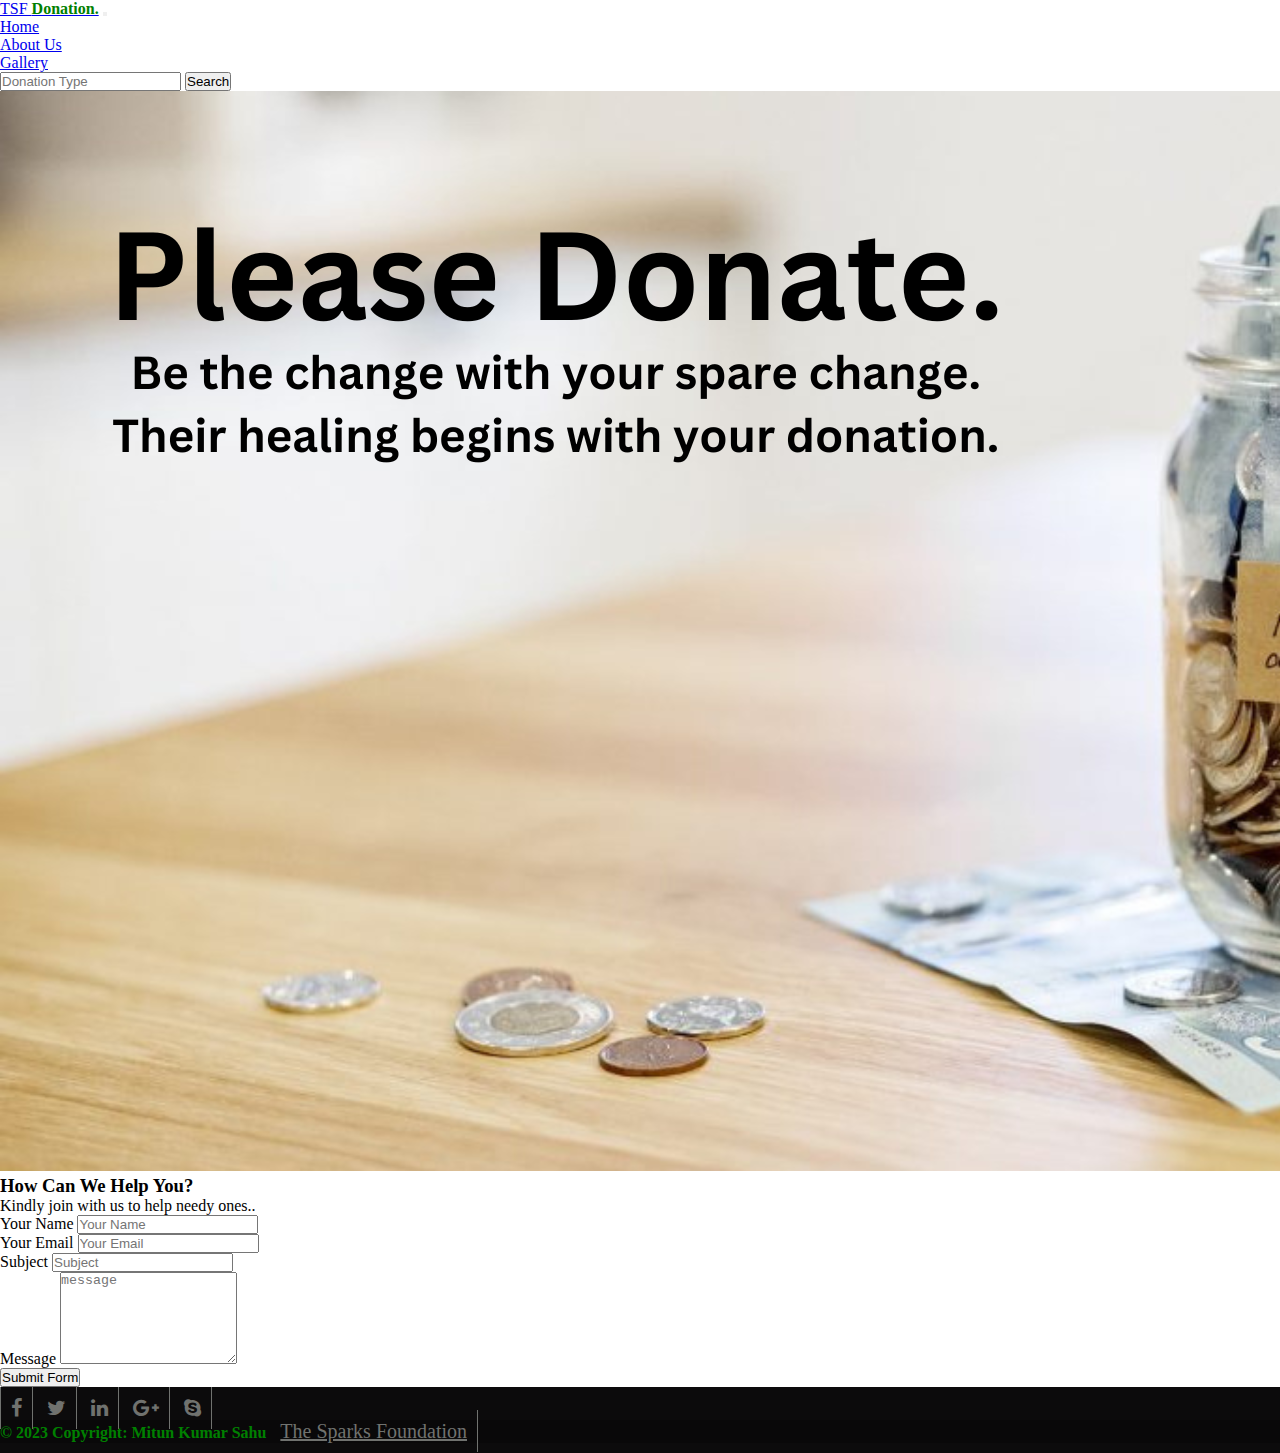
<file: index.html>
<!DOCTYPE html>
<html lang="en">
  <head>
    <meta charset="utf-8" />
    <meta name="viewport" content="width=device-width, initial-scale=1" />
    <title>TSF Donation</title>
    <link
      href="https://cdn.jsdelivr.net/npm/bootstrap@5.3.0-alpha1/dist/css/bootstrap.min.css"
      rel="stylesheet"
      integrity="sha384-GLhlTQ8iRABdZLl6O3oVMWSktQOp6b7In1Zl3/Jr59b6EGGoI1aFkw7cmDA6j6gD"
      crossorigin="anonymous"
    />
    <link rel="stylesheet" href="style.css">
    <link rel="stylesheet" href="https://cdnjs.cloudflare.com/ajax/libs/font-awesome/4.7.0/css/font-awesome.min.css">


  </head>
  <body>
    <nav class="navbar navbar-expand-lg bg-body-tertiary navbar bg-dark" data-bs-theme="dark"">
        <div class="container-fluid">
          <a class="navbar-brand" href="#">TSF <span>Donation.</span></a>
          <button class="navbar-toggler" type="button" data-bs-toggle="collapse" data-bs-target="#navbarSupportedContent" aria-controls="navbarSupportedContent" aria-expanded="false" aria-label="Toggle navigation">
            <span class="navbar-toggler-icon"></span>
          </button>
          <div class="collapse navbar-collapse" id="navbarSupportedContent">
            <ul class="navbar-nav me-auto mb-2 mb-lg-0">
              <li class="nav-item">
                <a class="nav-link active" aria-current="page" href="#">Home</a>
              </li>
              <li class="nav-item">
                <a class="nav-link" href="about.html">About Us</a>
              </li>
              <li class="nav-item">
                <a class="nav-link" href="gallery.html">Gallery</a>
              </li>
            </ul>
            <form class="d-flex" role="search">
              <input class="form-control me-2" type="search" placeholder="Donation Type" aria-label="Search">
              <button class="btn btn-outline-success" type="submit">Search</button>
            </form>
          </div>
        </div>
      </nav>


      <div class="ban">
        <img src="images/banner.png" class="img-fluid" alt="please_donate_banner">
        <form><script src="https://checkout.razorpay.com/v1/payment-button.js" data-payment_button_id="pl_LQLhCVXOwuUnbl" async> </script> </form>      
      </div>

      <div class="details">
        <div class="mt-5 conatiner">
          <div class="text-center">
              <h3 class="text-success">How Can We Help You?</h3>
              <p class="lead">Kindly join with us to help needy ones..</p>
          </div>
          <div class=" d-flex align-items-center justify-content-center">
              <div class="bg-white col-md-4">
                  <div class="p-4 rounded shadow-md">
                      <div>
                          <label for="name" class="form-label">Your Name</label>
                          <input type="text" name="name" class="form-control" placeholder="Your Name" required>
                      </div>
                      <div class="mt-3">
                          <label for="email" class="form-label">Your Email</label>
                          <input type="text" name="email" class="form-control" placeholder="Your Email" required>
                      </div class="mt-3">
                      <div class="mt-3">
                          <label for="subject" class="form-label">Subject</label>
                          <input type="text" name="subject" class="form-control" placeholder="Subject" required>
                      </div>
                      <div class="mt-3 mb-3">
                          <label for="message" class="form-label">Message</label>
                          <textarea name="message" cols="20" rows="6" class="form-control"
                              placeholder="message"></textarea>
                      </div>
                      <button class="btn btn-outline-success">
                          Submit Form
                      </button>
                  </div>
              </div>
          </div>
      </div>
      </div>
  
        <form class="donate"><script src="https://checkout.razorpay.com/v1/payment-button.js" data-payment_button_id="pl_LQLhCVXOwuUnbl" async> </script> </form>      
        
      </div>
      
      <footer class="footer" style="background-color: #0c0b0c;">
         <div class="container text-center">
          <a href="#"><i class="fa fa-facebook"></i></a>
          <a href="#"><i class="fa fa-twitter"></i></a>
          <a href="#"><i class="fa fa-linkedin"></i></a>
          <a href="#"><i class="fa fa-google-plus"></i></a>
          <a href="#"><i class="fa fa-skype"></i></a>
        </div>
     
        <!-- Grid container -->
        <div class="container p-4"></div>
        <!-- Grid container -->
      
        <!-- Copyright -->
        <div class="text-center p-3" style="background-color: rgba(0, 0, 0, 0.2);">
             <span> © 2023 Copyright: Mitun Kumar Sahu </span>
          <a class="text-white" href="https://www.thesparksfoundationsingapore.org/">The Sparks Foundation</a>
        </div>
        <!-- Copyright -->
      </footer>

    <script
      src="https://cdn.jsdelivr.net/npm/@popperjs/core@2.11.6/dist/umd/popper.min.js"
      integrity="sha384-oBqDVmMz9ATKxIep9tiCxS/Z9fNfEXiDAYTujMAeBAsjFuCZSmKbSSUnQlmh/jp3"
      crossorigin="anonymous"
    ></script>
    <script
      src="https://cdn.jsdelivr.net/npm/bootstrap@5.3.0-alpha1/dist/js/bootstrap.min.js"
      integrity="sha384-mQ93GR66B00ZXjt0YO5KlohRA5SY2XofN4zfuZxLkoj1gXtW8ANNCe9d5Y3eG5eD"
      crossorigin="anonymous"
    ></script>
    <script
      src="https://cdn.jsdelivr.net/npm/bootstrap@5.3.0-alpha1/dist/js/bootstrap.bundle.min.js"
      integrity="sha384-w76AqPfDkMBDXo30jS1Sgez6pr3x5MlQ1ZAGC+nuZB+EYdgRZgiwxhTBTkF7CXvN"
      crossorigin="anonymous"
    ></script>
    
  </body>
</html>
</file>
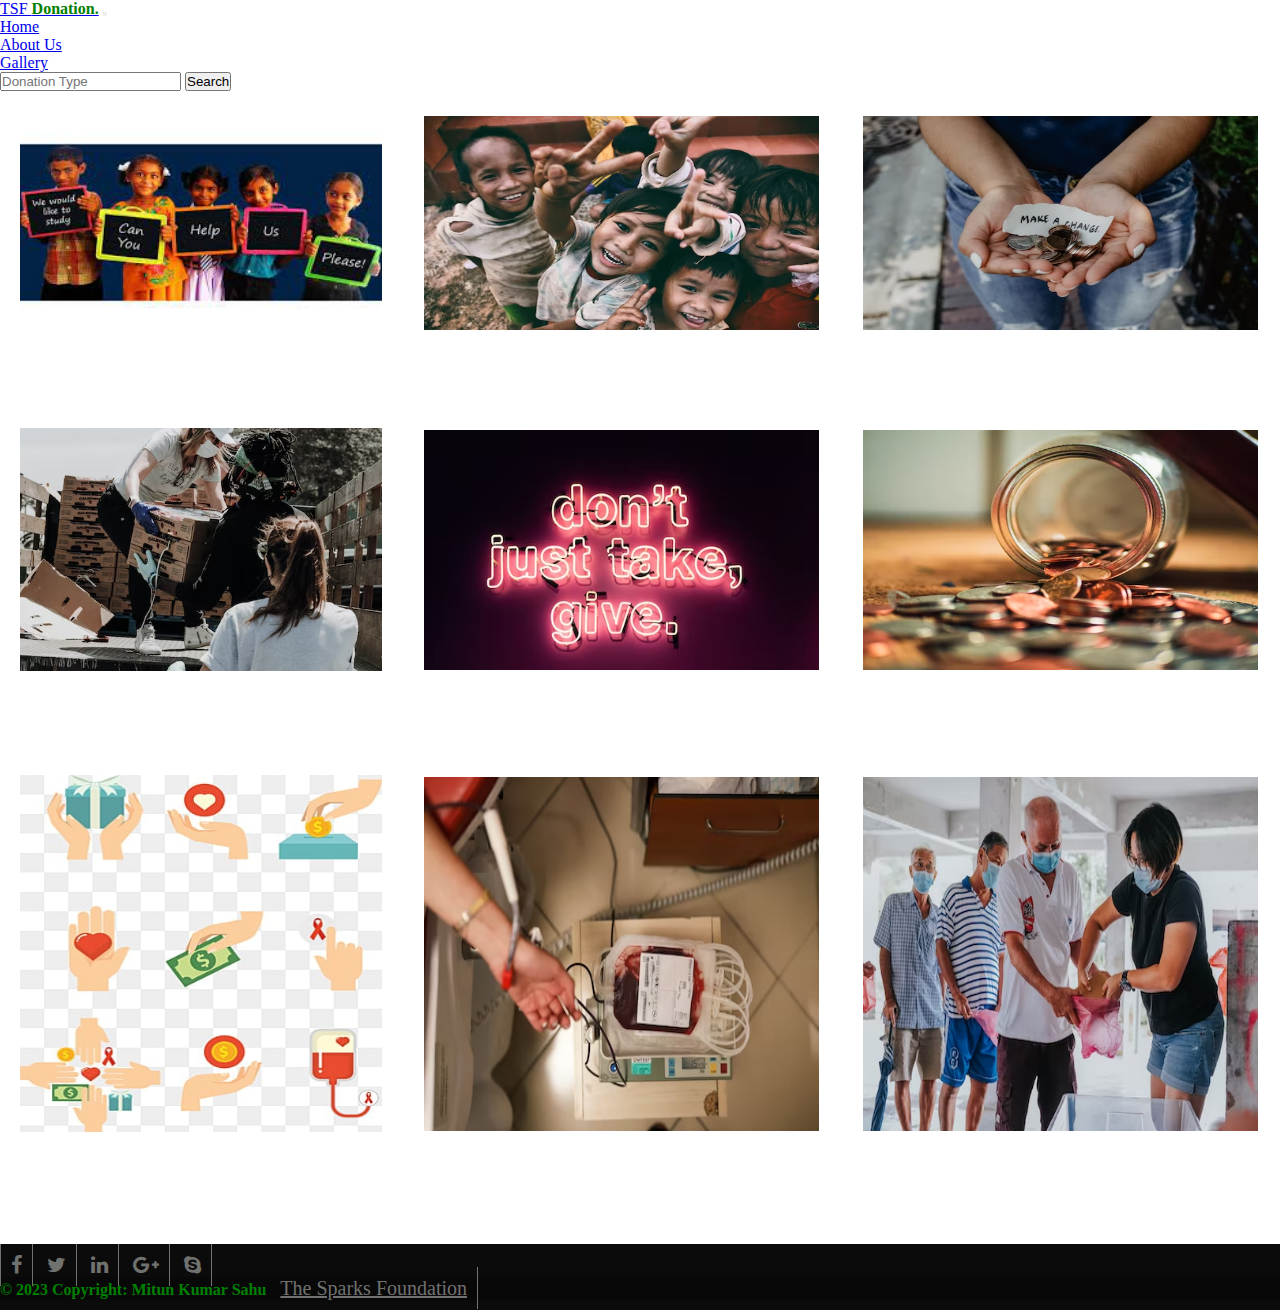
<file: gallery.html>
<!DOCTYPE html>
<html lang="en">
  <head>
    <meta charset="utf-8" />
    <meta name="viewport" content="width=device-width, initial-scale=1" />
    <title>TSF Donation</title>
    <link
      href="https://cdn.jsdelivr.net/npm/bootstrap@5.3.0-alpha1/dist/css/bootstrap.min.css"
      rel="stylesheet"
      integrity="sha384-GLhlTQ8iRABdZLl6O3oVMWSktQOp6b7In1Zl3/Jr59b6EGGoI1aFkw7cmDA6j6gD"
      crossorigin="anonymous"
    />
    <link rel="stylesheet" href="style.css">
    <link rel="stylesheet" href="https://cdnjs.cloudflare.com/ajax/libs/font-awesome/4.7.0/css/font-awesome.min.css">


  </head>
  <body>
    <nav class="navbar navbar-expand-lg bg-body-tertiary navbar bg-dark" data-bs-theme="dark"">
        <div class="container-fluid">
          <a class="navbar-brand" href="#">TSF <span>Donation.</span></a>
          <button class="navbar-toggler" type="button" data-bs-toggle="collapse" data-bs-target="#navbarSupportedContent" aria-controls="navbarSupportedContent" aria-expanded="false" aria-label="Toggle navigation">
            <span class="navbar-toggler-icon"></span>
          </button>
          <div class="collapse navbar-collapse" id="navbarSupportedContent">
            <ul class="navbar-nav me-auto mb-2 mb-lg-0">
              <li class="nav-item">
                <a class="nav-link active" aria-current="page" href="index.html">Home</a>
              </li>
              <li class="nav-item">
                <a class="nav-link" href="about.html">About Us</a>
              </li>
              <li class="nav-item">
                <a class="nav-link" href="#">Gallery</a>
              </li>
            </ul>
            <form class="d-flex" role="search">
              <input class="form-control me-2" type="search" placeholder="Donation Type" aria-label="Search">
              <button class="btn btn-outline-success" type="submit">Search</button>
            </form>
          </div>
        </div>
      </nav>

      <div class="photos">
        <div><img src="images/image1.jpg" alt="donation_image"></div>
        <div><img src="images/image2.avif" alt="donation_image"></div>
        <div><img src="images/image3.avif" alt="donation_image"></div>
        <div><img src="images/image4.avif" alt="donation_image"></div>
        <div><img src="images/image5.avif" alt="donation_image"></div>
        <div><img src="images/image6.avif" alt="donation_image"></div>
        <div><img src="images/image7.jpg" alt="donation_image"></div>
        <div><img src="images/image8.avif" alt="donation_image"></div>
        <div><img src="images/image9.avif" alt="donation_image"></div>
      </div>

     
      <form class="donate"><script src="https://checkout.razorpay.com/v1/payment-button.js" data-payment_button_id="pl_LQLhCVXOwuUnbl" async> </script> </form>      
      
      <footer class="footer" style="background-color: #0c0b0c;">
         <div class="container text-center">
          <a href="#"><i class="fa fa-facebook"></i></a>
          <a href="#"><i class="fa fa-twitter"></i></a>
          <a href="#"><i class="fa fa-linkedin"></i></a>
          <a href="#"><i class="fa fa-google-plus"></i></a>
          <a href="#"><i class="fa fa-skype"></i></a>
        </div>
     
        <!-- Grid container -->
        <div class="container p-4"></div>
        <!-- Grid container -->
      
        <!-- Copyright -->
        <div class="text-center p-3" style="background-color: rgba(0, 0, 0, 0.2);">
             <span> © 2023 Copyright: Mitun Kumar Sahu </span>
          <a class="text-white" href="https://www.thesparksfoundationsingapore.org/">The Sparks Foundation</a>
        </div>
        <!-- Copyright -->
      </footer>

    <script
      src="https://cdn.jsdelivr.net/npm/@popperjs/core@2.11.6/dist/umd/popper.min.js"
      integrity="sha384-oBqDVmMz9ATKxIep9tiCxS/Z9fNfEXiDAYTujMAeBAsjFuCZSmKbSSUnQlmh/jp3"
      crossorigin="anonymous"
    ></script>
    <script
      src="https://cdn.jsdelivr.net/npm/bootstrap@5.3.0-alpha1/dist/js/bootstrap.min.js"
      integrity="sha384-mQ93GR66B00ZXjt0YO5KlohRA5SY2XofN4zfuZxLkoj1gXtW8ANNCe9d5Y3eG5eD"
      crossorigin="anonymous"
    ></script>
    <script
      src="https://cdn.jsdelivr.net/npm/bootstrap@5.3.0-alpha1/dist/js/bootstrap.bundle.min.js"
      integrity="sha384-w76AqPfDkMBDXo30jS1Sgez6pr3x5MlQ1ZAGC+nuZB+EYdgRZgiwxhTBTkF7CXvN"
      crossorigin="anonymous"
    ></script>
    
  </body>
</html>
</file>
<file: style.css>
*{
    margin: 0;
    padding: 0;
}
span{
    color: green;
    font-weight: bolder;
}

.ban form {
  position: absolute;
  top: 70%;
  left: 28%;
  transform: translate(-50%, -50%);
  -ms-transform: translate(-50%, -50%);
  cursor: pointer;
}

h1{
  /* margin: 5% 39%; */
  text-align: center;
  margin: 4% 0;
}

.donate{
  margin-left: 43.3%;
}

.photos{
  display: grid;
  grid-template-columns: auto auto auto;
  grid-template-rows: auto auto auto ;
  /* gap: 3% ; */
  justify-content: space-between;
  align-content: space-evenly;
}
.photos div {
  padding : 5% ;
}
.photos div img{
  width: 100%;
  height: 80%;
}
.photos div img:hover {
 transform : translate(5px,5px) ;
}
.footer {
    background: #061D25;
    padding: 10px 0;
  }
  .footer a {
    color: #70726F;
    font-size: 20px;
    padding: 10px;
    border-right: 1px solid #70726F;
    transition: all .5s ease;
  }
  .footer a:first-child {
    border-left: 1px solid #70726F;
  }
  .footer a:hover {
    color: white;
  }
</file>
